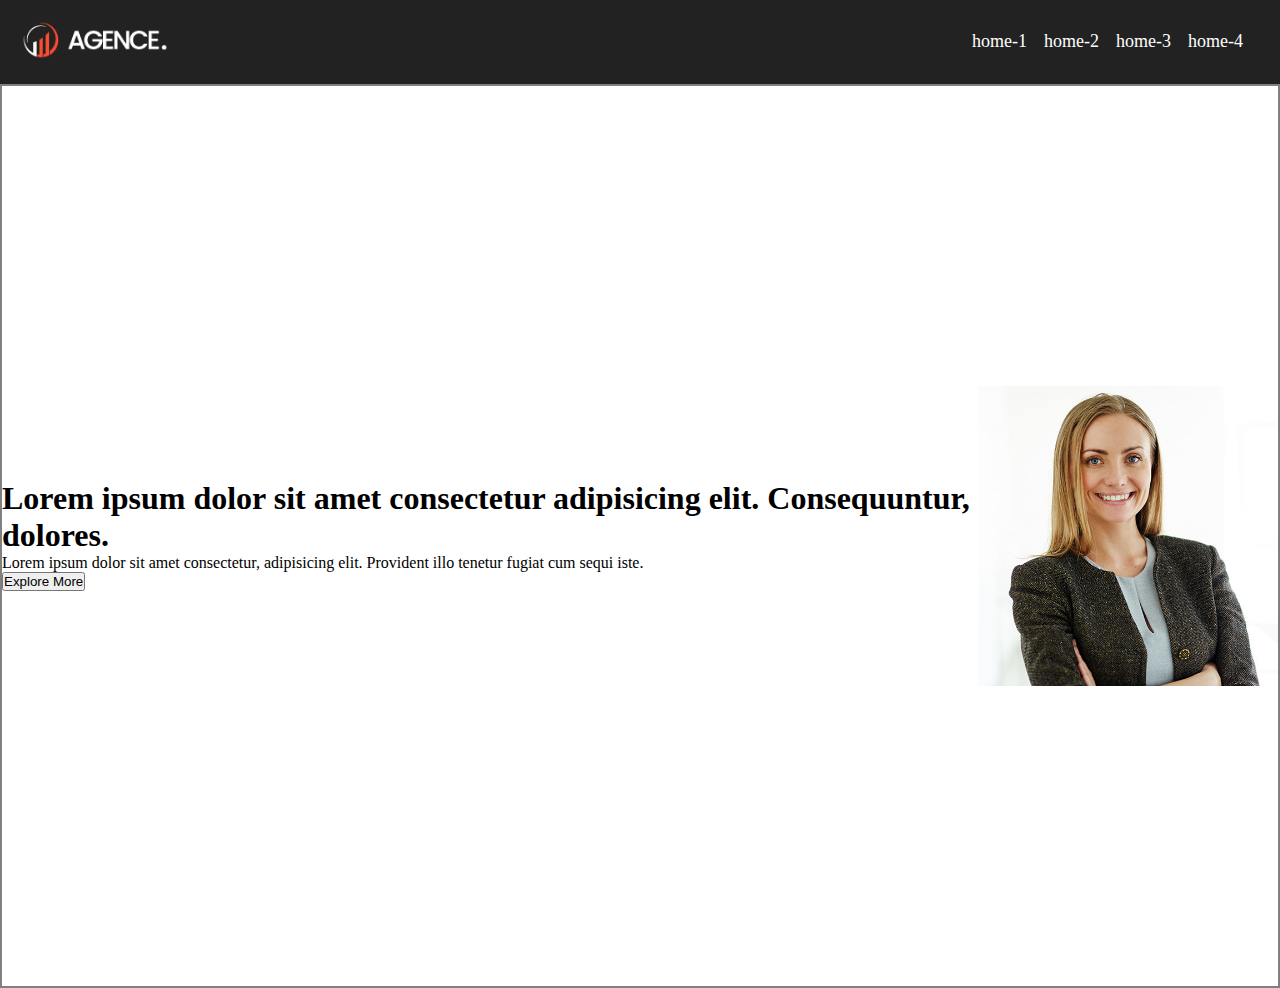
<file: index.html>
<!DOCTYPE html>
<html lang="en">

<head>
    <meta charset="UTF-8">
    <meta name="viewport" content="width=device-width, initial-scale=1.0">
    <title>Document</title>
    <link rel="stylesheet" href="style.css">
</head>

<body>
    <!-- this is a navbar section -->
    <header>
        <main>
            <nav>
                <div class="menu-container">
                    <div class="logo">
                        <img class="logo-photo" src="./asset/logo/logo.png" alt="">
                    </div>
                    <div class="menus">
                        <li class="item">home-1</li>
                        <li class="item">home-2</li>
                        <li class="item">home-3</li>
                        <li class="item">home-4</li>
                    </div>

                </div>
            </nav>
    </header>
    </main>
    <section>
        <div class="banner-container">
            <div class="banner-text">
                <h1>Lorem ipsum dolor sit amet consectetur adipisicing elit. Consequuntur, dolores.</h1>
                <p>Lorem ipsum dolor sit amet consectetur, adipisicing elit. Provident illo tenetur fugiat cum sequi iste.</p>
                <button>Explore More</button>
            </div>
            <div class="banner-photo"></div>
            <img class="banner-img" src="./asset/image/girl-3.jpg" alt="">
        </div>
    </section>

    <footer>

    </footer>
</body>

</html>
</file>
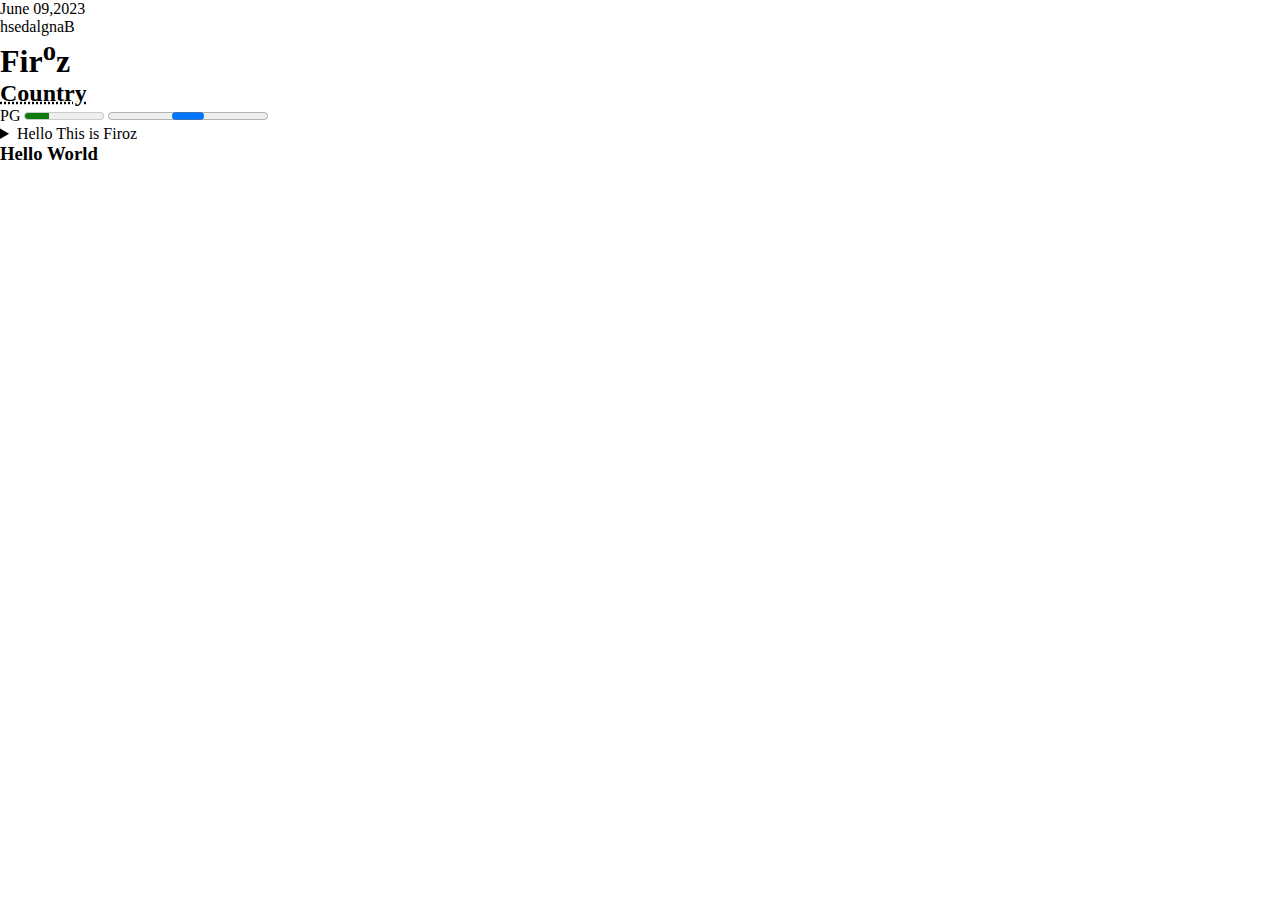
<file: test.html>
<!DOCTYPE html>
<html lang="en">

<head>
    <meta charset="UTF-8">
    <meta name="viewport" content="width=device-width, initial-scale=1.0">
    <title>Document</title>
    <link rel="stylesheet" href="style.css">
</head>

<body>
    <time datetime="2020-06-15">June 09,2023</time>
    <h1></h1>
    <bdo dir="rtl">Bangladesh</bdo>
    <h1>Fir<sup>o</sup>z</h1>
    <h2><abbr title="This is Bangladesh">Country</abbr></h2>
    <label for="disk">PG</label>
    <meter id="disk" value="0.3"></meter>
    <progress id="disk">
    </progress>

 
    <details>
        <summary class="cursor">Hello This is Firoz</summary>
        <p>Lorem ipsum dolor, sit amet consectetur adipisicing elit. Laborum, velit.</p><br>
    </details>
    <div >
        <h3 class="test cursor">Hello World</h3>
    </div>
    



</body>

</html>
</file>
<file: style.css>
* {
    margin: 0px;
    padding: 0px;
}

.menu-container {
    background-color: rgb(34, 34, 34);
    padding: 20px;
    color: white;
    list-style: none;
    display: flex;
    align-items: center;
    justify-content: space-between;
}

.menus {
    display: flex;
}

.logo-photo {
    width: 150px;
}

.item {
    margin-right: 10px;
    padding-right: 7px;
    font-size: 18px;
    cursor: pointer;
}

.item:hover {
    color: red;
}

.banner-img {
    width: 300px;
}

.banner-container {
    display: flex;
    justify-content: space-around;
    height: 100vh;
    align-items: center;
    border: 2px solid gray;
}
</file>
